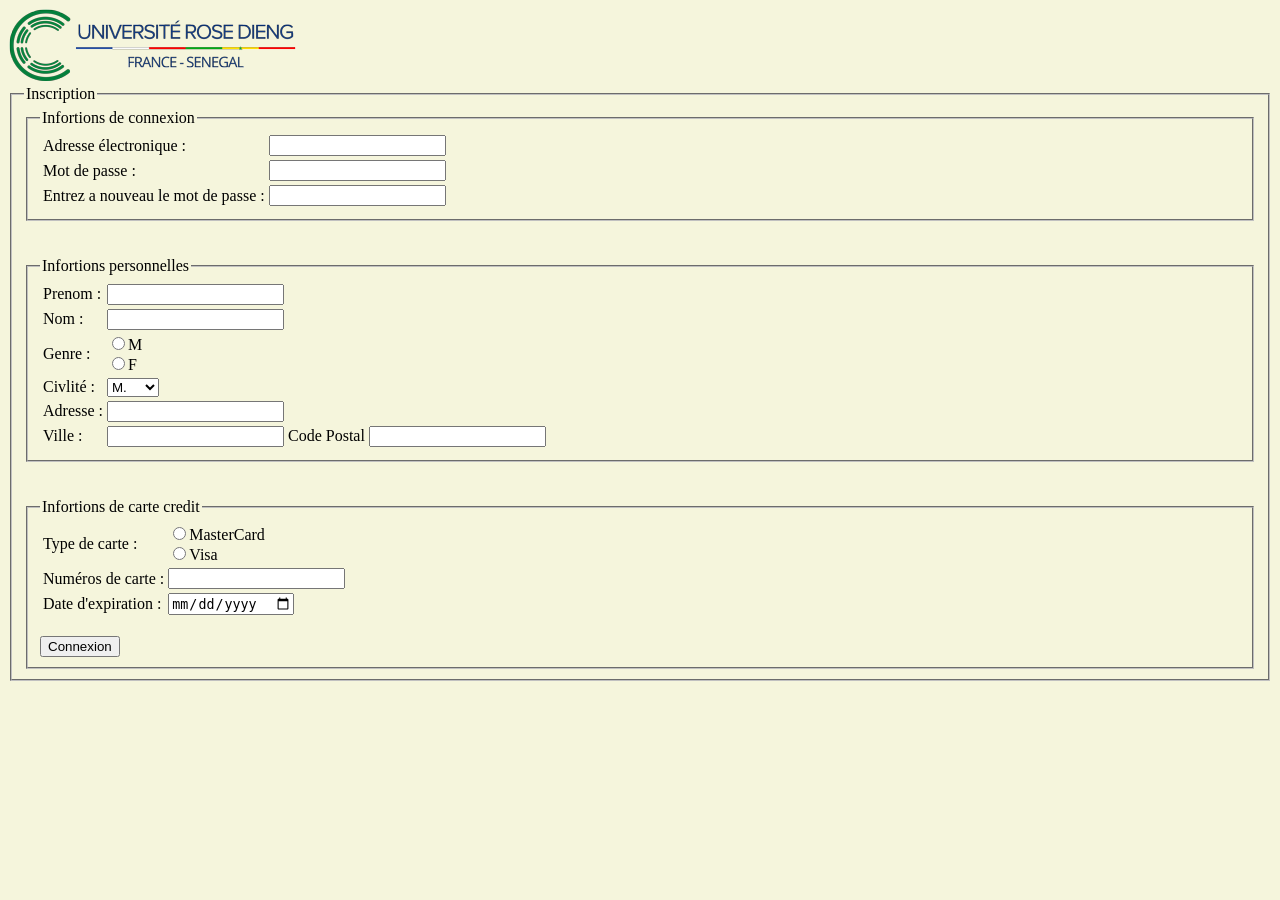
<file: connexion.html>
<!DOCTYPE html>
<html lang="en">
<head>
    <meta charset="UTF-8">
    <meta name="viewport" content="width=device-width, initial-scale=1.0">
    <title>Connexion</title>
    <link rel="stylesheet" href="css/style.css">
</head>
<body>
    <header>
        <img src="img/LOGO-CFS-300x110px.png" alt="">
    </header>
    <fieldset>
        <legend>Inscription</legend>
        <form action="">
            <fieldset>
                <legend>Infortions de connexion</legend>
                <table>
                    <tr>
                        <td><label for="">Adresse électronique :</label></td>
                        <td><input type="email"></td>
                    </tr>
                    <tr>
                        <td><label for="">Mot de passe :</label></label></td>
                        <td><input type="password"></td>
                    </tr>
                    <tr>
                        <td><label for="">Entrez a nouveau le mot de passe :</label></td>
                        <td><input type="password"></td>
                    </tr>
                </table>
            </fieldset>
            <br><br>
            <fieldset>
            <legend>Infortions personnelles</legend>
            <table>
                <tr>
                    <td><label for="">Prenom :</label></td>
                    <td><input type="text"></td>
                </tr>
                <tr>
                    <td><label for="">Nom :</label></td>
                    <td><input type="text"></td>
                </tr>
                <tr>
                    <td><label for="">Genre :</label></td>
                    <td>
                        <input type="radio" name="sexe"><label for="">M</label><br>
                        <input type="radio" name="sexe"><label for="">F</label>
                    </td>
                </tr>
                <tr>
                    <td><label for="">Civlité :</label></td>
                    <td>
                        <select name="" id="">
                            <option value="">M.</option>
                            <option value="">Mlle.</option>
                            <option value="">Mme</option>
                        </select>
                    </td>
                </tr>
                <tr>
                    <td><label for="">Adresse :</label></td>
                    <td><input type="text"></td>
                </tr>
                <tr>
                    <td><label for="">Ville :</label></td>
                    <td>
                        <input type="text">
                        <label for="">Code Postal</label>
                        <input type="number">
                    </td>
                </tr>
            </table>
            </fieldset>
            <br><br>
            <fieldset>
                <legend>Infortions de carte credit</legend>
                <table>
                    <tr>
                        <td><label for="">Type de carte : </label></td>
                        <td>
                            <input type="radio" name="typeDeCarte"><label for="">MasterCard</label><br>
                            <input type="radio" name="typeDeCarte"><label for="">Visa</label>
                        </td>
                    </tr>
                    <tr>
                        <td><label for="">Numéros de carte :</label></td>
                        <td><input type="number" name="" id=""></td>
                    </tr>
                    <tr>
                        <td><label for="">Date d'expiration :</label></td>
                        <td><input type="date" name="" id=""></td>
                    </tr>
                </table><br>
                    <input type="submit" value="Connexion">

            </fieldset>
        </form>
    </fieldset>
</body>
</html>
</file>
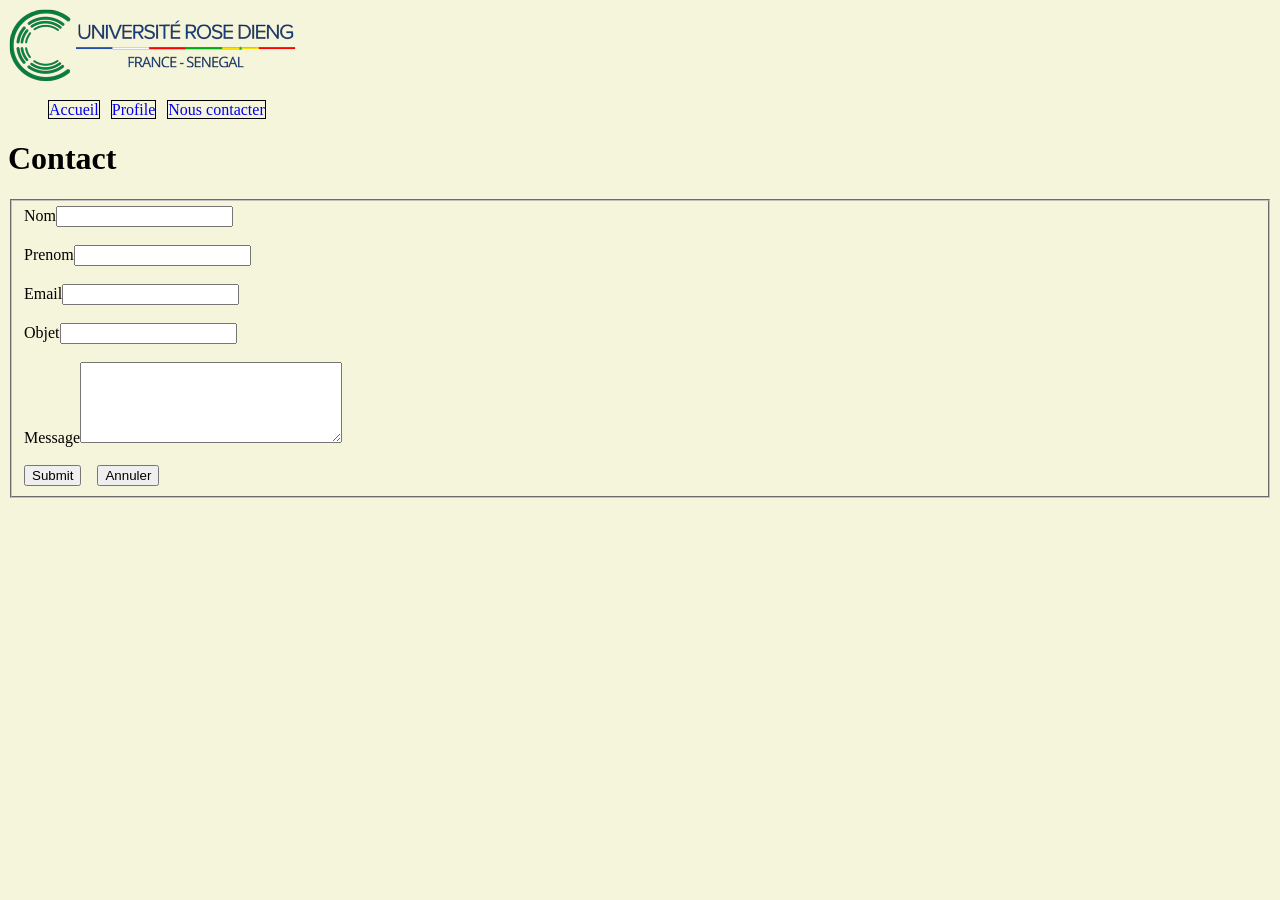
<file: contact.html>
<!DOCTYPE html>
<html lang="en">
<head>
    <meta charset="UTF-8">
    <meta name="viewport" content="width=device-width, initial-scale=1.0">
    <title>contact</title>
    <link rel="stylesheet" href="css/style.css">
</head>
<body>
    <header>
        <img src="img/LOGO-CFS-300x110px.png" alt="">
    </header>
    <nav>
        <ul>
            <li><a href="index.html">Accueil</a></li>
            <li><a href="profile.html">Profile</a></li>
            <li><a href="contact.html">Nous contacter</a></li>
        </ul>
    </nav>
    <h1>Contact</h1>
    <fieldset>
        <form action="">
            <label for="">Nom</label><input type="text" name="" id="" required><br><br>
            <label for="">Prenom</label><input type="text" name="" id="" required><br><br>
            <label for="">Email</label><input type="email" name="" id="" required><br><br>
            <label for="">Objet</label><input type="text" name="" id="" required><br><br>
            <label for="">Message</label><textarea name="" id="" cols="30" rows="5" required></textarea><br><br>
            <input type="submit"  >&nbsp;&nbsp;&nbsp;&nbsp;<input type="reset" value="Annuler">
        </form>
    </fieldset>
</body>
</html>
</file>
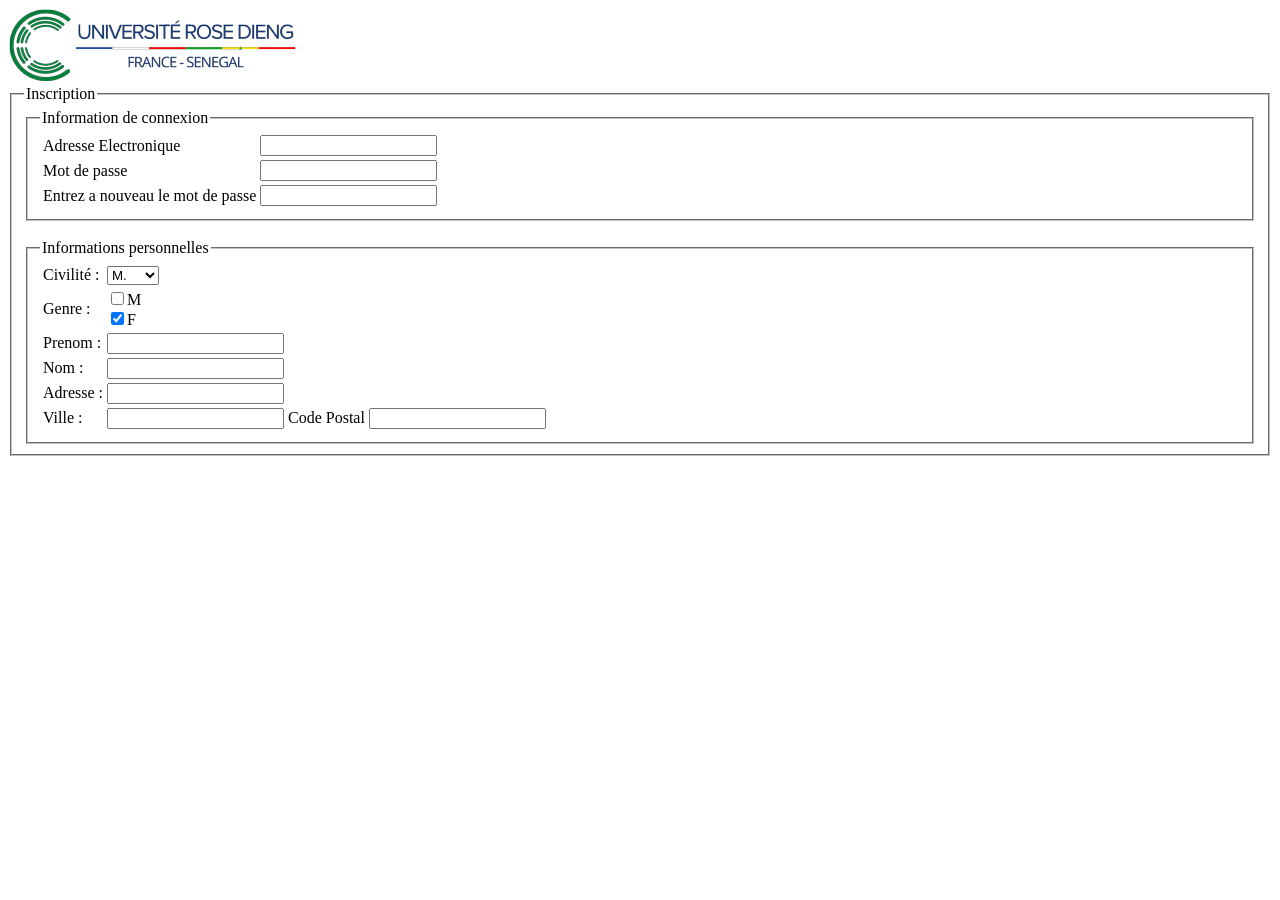
<file: inscription.html>
<!DOCTYPE html>
<html lang="en">
<head>
    <meta charset="UTF-8">
    <meta name="viewport" content="width=device-width, initial-scale=1.0">
    <title>Inscription</title>
</head>
<body>
    <header>
        <img src="img/LOGO-CFS-300x110px.png" alt="">
    </header>
    <fieldset>
        <legend>Inscription</legend>
        <form action="">
            <fieldset>
                <legend>Information de connexion</legend>
                <table>
                    <tr>
                        <td><label for="">Adresse Electronique</label></td>
                        <td><input type="email"></td>
                    </tr>
                    <tr>
                        <td><label for="">Mot de passe</label></td>
                        <td><input type="password"></td>
                    </tr>
                    <tr>
                        <td><label for="">Entrez a nouveau le mot de passe</label></td>
                        <td><input type="password"></td>
                    </tr>
                </table>
            </fieldset>
            <br>
            <fieldset >
                <legend>Informations personnelles</legend>
                <table>
                    <tr>
                        <td><label for="">Civilité :</label></td>
                        <td>
                            <select name="" id="">
                                <option value="">M.</option>
                                <option value="">Mlle.</option>
                                <option value="">Mme</option>
                            </select>
                        </td>
                    </tr>
                    <tr>
                        <td><label for="">Genre :</label></td>
                        <td>
                            
                            <input type="checkbox" name="selectSexe" ><label for="" >M</label><br>
                            <input type="checkbox" name="selectSexe"checked><label for="">F</label>
                        </td>
                    </tr>
                    <tr>
                        <td><label for="">Prenom :</label></td>
                        <td><input type="text"></td>
                    </tr>
                    <tr>
                        <td><label for="">Nom :</label></td>
                        <td><input type="text"></td>
                    </tr>
                    <tr>
                        <td><label for="">Adresse :</label></td>
                        <td><input type="text"></td>
                    </tr>
                    <tr>
                        <td><label for="">Ville :</label></td>
                        <td>
                            <input type="text" width="3">
                            <label for="">Code Postal</label>
                            <input type="number">
                        </td>
                    </tr>
                </table>
            </fieldset>
        </form>
    </fieldset>
</body>
</html>
</file>
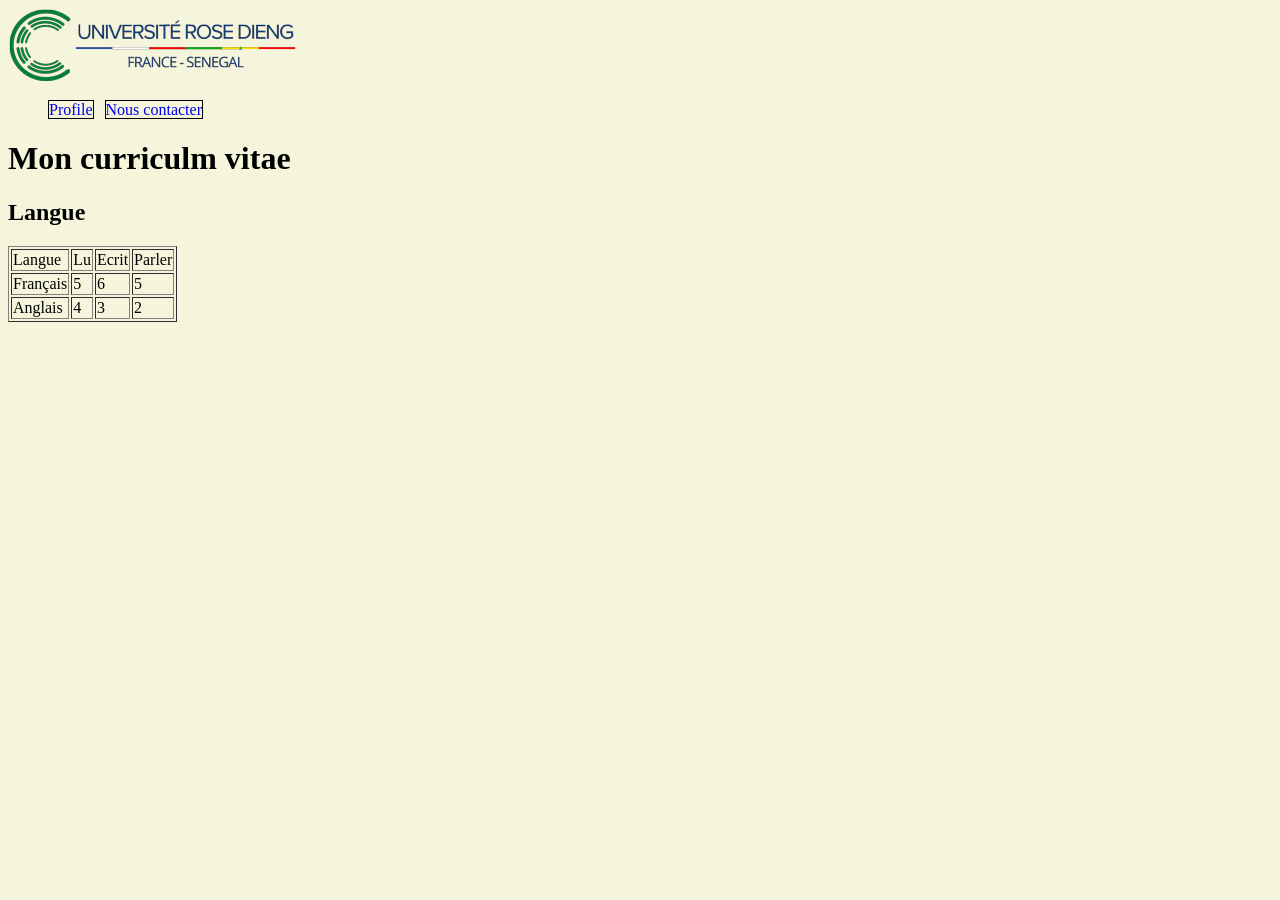
<file: profile.html>
<!DOCTYPE html>
<html lang="en">
<head>
    <meta charset="UTF-8">
    <meta name="viewport" content="width=device-width, initial-scale=1.0">
    <title>Mon profile</title>
    <link rel="stylesheet" href="css/style.css">
</head>
<body>
    <header>
        <img src="img/LOGO-CFS-300x110px.png" alt="">
    </header>
    <nav>
        <ul>
            <li><a href="profile.html">Profile</a></li>
            <li><a href="contact.html">Nous contacter</a></li>
        </ul>
    </nav>
    <h1>Mon curriculm vitae</h1>
    <h2>Langue</h2>
    <table border="1">
        <tr>
            <td>Langue</td>
            <td>Lu</td>
            <td>Ecrit</td>
            <td>Parler</td>
        </tr>
        <tr>
            <td>Français</td>
            <td>5</td>
            <td>6</td>
            <td>5</td>
        </tr>
        <tr>
            <td>Anglais</td>
            <td>4</td>
            <td>3</td>
            <td>2</td>
        </tr>
    </table>
</body>
</html>
</file>
<file: css/style.css>
li a{
    text-decoration: none;
}
nav ul li{
    display: inline;
    border: 1px solid black;
    margin-right: 7px ;
} 
#presentation{
    text-align: justify;
    border: 1px solid black;
    width: 70%;
    margin: 5%;
    font-size: 20px;
}
#bloc1{
    display: flex;
    border: 1px solid black;
}
#profile{
    margin-top: 2%;
    margin-bottom: 2%;
}
.titredepage{
    border: 1px solid black;
    margin-bottom: 0%;
}
body{
    background-color: beige;
}
</file>
